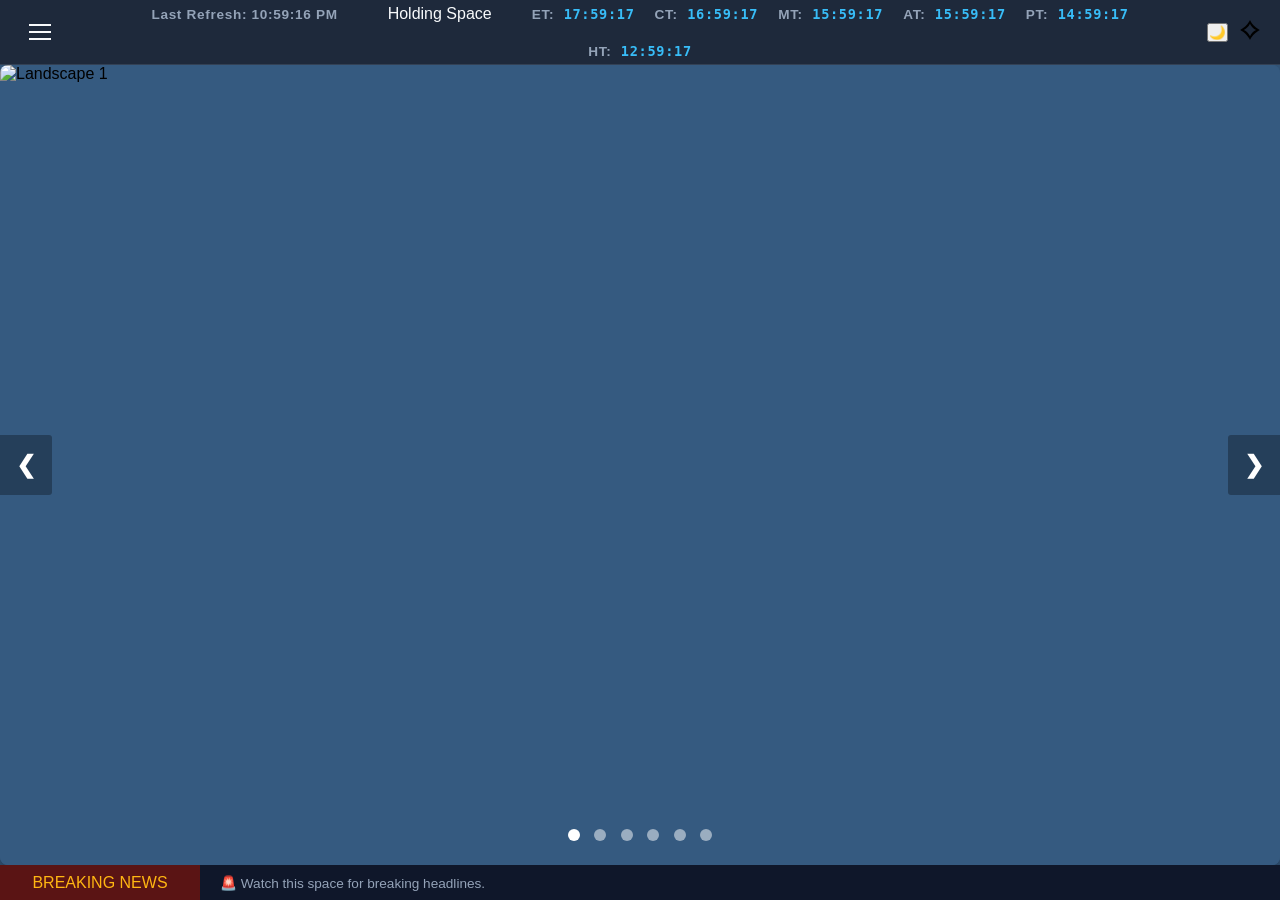
<file: index.html>
<!DOCTYPE html>
<html lang="en">
<head>
    <meta charset="UTF-8">
    <meta name="viewport" content="width=device-width, initial-scale=1.0">
    <meta http-equiv="refresh" content="1800">
    <title>Daily Update</title>
    <link rel="icon" type="image/svg+xml" href="cmanalogo.svg">
    <link rel="stylesheet" href="styles.css">
</head>
<body>
    <!-- Centered World Clock Banner -->
    <header class="clock-banner">
              <!-- Hamburger Menu Button shifted into the Top Banner Frame -->
        <div class="banner-left-controls">
            <button class="menu-toggle" id="menuToggle" aria-label="Toggle Menu">
                <span class="hamburger-bar"></span>
                <span class="hamburger-bar"></span>
                <span class="hamburger-bar"></span>
            </button>
        </div>
        <div class="clock-container">
            <div class="clock-item">
                <span class="clock-label">Last Refresh: <span id="refresh-time" class="timestamp">Loading...</span></span>
                <span class="clock-time"></span>
            </div>
            <div class="clock-item">
                <span class="clock-label"></span>
                <span class="clock-time"></span>
            </div>
            <div class="clock-item2">
                <span>Holding Space</span>
            </div>
            <div class="clock-item2">
                <span></span>
            </div>
            <div class="clock-item">
                <span class="clock-label">ET:</span>
                <span id="clock-est" class="clock-time">00:00:00</span>
            </div>
            <div class="clock-item">
                <span class="clock-label">CT:</span>
                <span id="clock-cst" class="clock-time">00:00:00</span>
            </div>
            <div class="clock-item">
                <span class="clock-label">MT:</span>
                <span id="clock-mst" class="clock-time">00:00:00</span>
            </div>
            <div class="clock-item">
                <span class="clock-label">AT:</span>
                <span id="clock-ast" class="clock-time">00:00:00</span>
            </div>
            <div class="clock-item">
                <span class="clock-label">PT:</span>
                <span id="clock-pst" class="clock-time">00:00:00</span>
            </div>
            <div class="clock-item">
                <span class="clock-label">HT:</span>
                <span id="clock-hst" class="clock-time">00:00:00</span>
            </div>
        </div>
        <!-- Right-Justified Action Group Box -->
        <div class="banner-right-actions">
            <button id="themeToggle" class="theme-toggle-btn" aria-label="Toggle Theme">
                <span class="theme-icon">🌙</span>
            </button>
            <div class="company-logo-space">
                <!-- Replace text with an <img src="location" alt="Logo"> asset when deploying -->
                <span class="logo-placeholder"><img src="cmanalogo.svg" alt="Logo" height="20" width="20"></span>
            </div>
        </div>
    </header>
    <!-- Main Layout Wrapper -->
    <div class="main-container">
        
        <!-- Multi-Level Hamburger Menu Sidebar -->
        <nav class="sidebar" id="sidebar">
            <ul class="nav-menu">
                <!-- Level 1 Item -->
            	<li class="menu-item has-submenu">
            	<a href="#" class="menu-link">Streaming Video</a>
                    <!-- Level 2 Submenu -->
            		<ul class="submenu">
            			<li><A HREF="https://www.amazon.com/gp/video/storefront/ref=sv_atv_logo?node=2858778011" class="menu-link new-tab-trigger" target="_blank" rel="noopener noreferrer">Amazon Prime Video</a></li>
            			<li><A HREF="https://www.amcplus.com/foryou" class="menu-link new-tab-trigger" target="_blank" rel="noopener noreferrer">Disney+</a></li>
            			<li><A HREF="https://www.espn.com/watch/espnplus/" class="menu-link new-tab-trigger" target="_blank" rel="noopener noreferrer">ESPN+</a></li>
            			<li><A HREF="https://www.fox.com/home" class="menu-link new-tab-trigger" target="_blank" rel="noopener noreferrer">FOX One</a></li>
            			<li><A HREF="https://play.max.com/" class="menu-link new-tab-trigger" target="_blank" rel="noopener noreferrer">HBO Max</a></li>
            			<li><A HREF="http://mlb.com/tv" class="menu-link new-tab-trigger" target="_blank" rel="noopener noreferrer">MLB.TV</a></li>
            			<li><A HREF="https://moviesanywhere.com/explore" class="menu-link new-tab-trigger" target="_blank" rel="noopener noreferrer">Movies Anywhere</a></li>
            			<li><A HREF="https://www.netflix.com/browse" class="menu-link new-tab-trigger" target="_blank" rel="noopener noreferrer">Netflix</a></li>
            			<li><A HREF="https://www.paramountplus.com/home/" class="menu-link new-tab-trigger" target="_blank" rel="noopener noreferrer">Paramount+</a></li>
            			<li><A HREF="https://www.peacocktv.com/watch/home" class="menu-link new-tab-trigger" target="_blank" rel="noopener noreferrer">Peacock</a></li>
            			<li><A HREF="https://www.plex.tv/" class="menu-link new-tab-trigger" target="_blank" rel="noopener noreferrer">Pluto TV</a></li>
            			<li><A HREF="https://therokuchannel.roku.com/" class="menu-link new-tab-trigger" target="_blank" rel="noopener noreferrer">The Roku Channel</a></li>
            			<li><A HREF="https://watch.spectrum.net/livetv" class="menu-link new-tab-trigger" target="_blank" rel="noopener noreferrer">Spectrum TV</a></li>
            			<li><A HREF="https://tubitv.com/" class="menu-link new-tab-trigger" target="_blank" rel="noopener noreferrer">Tubi</a></li>
            			<li><A HREF="https://www.twitch.tv/" class="menu-link new-tab-trigger" target="_blank" rel="noopener noreferrer">Twitch</a></li>
            			<li><A HREF="https://play.xumo.com/live-guide/nfl-channel" class="menu-link new-tab-trigger" target="_blank" rel="noopener noreferrer">Xumo Play</a></li>
            		</ul>
            	</li>
            	<li class="menu-item has-submenu">
            	<a href="#" class="menu-link">Other Media</a>
                    <!-- Level 2 Submenu -->
            		<ul class="submenu">
            			<li><A HREF="http://www.baycountylibrary.org/" class="menu-link new-tab-trigger" target="_blank" rel="noopener noreferrer">Bay County Library System</a></li>
            			<li><A HREF="https://www.hoopladigital.com/my/hoopla" class="menu-link new-tab-trigger" target="_blank" rel="noopener noreferrer">hoopla</a></li>
            			<li><A HREF="https://open.spotify.com/" class="menu-link new-tab-trigger" target="_blank" rel="noopener noreferrer">Spotify</a></li>
            			<li><A HREF="https://www.pandora.com/" class="menu-link new-tab-trigger" target="_blank" rel="noopener noreferrer">Pandrora</a></li>
            			<li><A HREF="https://www.iheart.com/" class="menu-link new-tab-trigger" target="_blank" rel="noopener noreferrer">iHeart Radio</a></li>
            			<li><A HREF="https://tunein.com/" class="menu-link new-tab-trigger" target="_blank" rel="noopener noreferrer">TuneIn Radio</a></li>
            		</ul>
            	</li>
                <li class="menu-item has-submenu">
                    <a href="#" class="menu-link">News</a>
                    <!-- Level 2 Submenu -->
                    <ul class="submenu">
            			<li><A HREF="https://www.cnn.com/" class="menu-link new-tab-trigger" target="_blank" rel="noopener noreferrer">CNN</a></li>
            			<li><A HREF="https://apnews.com/" class="menu-link new-tab-trigger" target="_blank" rel="noopener noreferrer">Associated Press</a></li>
            			<li><A HREF="https://www.reuters.com/" class="menu-link new-tab-trigger" target="_blank" rel="noopener noreferrer">Reuters</a></li>
            			<li><A HREF="https://www.bbc.com/news" class="menu-link new-tab-trigger" target="_blank" rel="noopener noreferrer">BBC News</a></li>
            			<li><A HREF="https://www.npr.org/sections/news/" class="menu-link new-tab-trigger" target="_blank" rel="noopener noreferrer">NPR</a></li>
            			<li><A HREF="https://weather.com/" class="menu-link new-tab-trigger" target="_blank" rel="noopener noreferrer">Weather Channel</a></li>
                    </ul>
                </li>
                <li class="menu-item has-submenu">
                    <a href="#" class="menu-link">Social Media</a>
                    <!-- Level 2 Submenu -->
                    <ul class="submenu">
            			<li><A HREF="http://www.facebook.com/" class="menu-link new-tab-trigger" target="_blank" rel="noopener noreferrer">Facebook</a></li>
            			<li><A HREF="https://twitter.com/" class="menu-link new-tab-trigger" target="_blank" rel="noopener noreferrer">Twitter</a></li>
            			<li><A HREF="https://www.instagram.com/?hl=en" class="menu-link new-tab-trigger" target="_blank" rel="noopener noreferrer">Instagram</a></li>
            			<li><A HREF="https://www.tiktok.com/en/" class="menu-link new-tab-trigger" target="_blank" rel="noopener noreferrer">TikTok</a></li>
            			<li><A HREF="https://www.linkedin.com/feed/" class="menu-link new-tab-trigger" target="_blank" rel="noopener noreferrer">LinkedIn</a></li>
                    </ul>
                </li>
                <li class="menu-item has-submenu">
                    <a href="#" class="menu-link">Learning Library</a>
                    <!-- Level 2 Submenu -->
                    <ul class="submenu">
                        <li><A HREF="https://amp.ncti.com/#!/login" class="menu-link iframe-trigger">NCTI</a></li>
                        <li><A HREF="https://scholar.google.com/" class="menu-link new-tab-trigger" target="_blank" rel="noopener noreferrer">Google Scholar</a></li>
                        <li><A HREF="https://cloud.google.com/training/badges" class="menu-link new-tab-trigger" target="_blank" rel="noopener noreferrer">Google Cloud Training</a></li>
                        <li><A HREF="https://ocw.mit.edu" class="menu-link iframe-trigger">MIT OpenCourseWare</a></li>
                        <li><A HREF="https://tsorder.studentclearinghouse.org/school/ficecode/00225100" class="menu-link new-tab-trigger" target="_blank" rel="noopener noreferrer">National Student Clearinghouse Transcript Services</a></li>
                    </ul>
                </li>
                <li class="menu-item has-submenu">
                    <a href="#" class="menu-link">Job Search</a>
                    <!-- Level 2 Submenu -->
                    <ul class="submenu">
                        <li><A HREF="https://www.indeed.com/" class="menu-link new-tab-trigger" target="_blank" rel="noopener noreferrer">Indeed</a></li>
                        <li><A HREF="https://www.ziprecruiter.com/jobseeker/home" class="menu-link new-tab-trigger" target="_blank" rel="noopener noreferrer">ZipRecruiter</a></li>
                        <li><A HREF="https://www.snagajob.com/" class="menu-link new-tab-trigger" target="_blank" rel="noopener noreferrer">SnagAJob</a></li>
                        <li><A HREF="https://www.monster.com/" class="menu-link new-tab-trigger" target="_blank" rel="noopener noreferrer">Monster</a></li>
                        <li><A HREF="https://www.simplyhired.com/" class="menu-link new-tab-trigger" target="_blank" rel="noopener noreferrer">SimplyHired</a></li>
                        <li><A HREF="https://www.glassdoor.com/index.htm" class="menu-link new-tab-trigger" target="_blank" rel="noopener noreferrer">GlassDoor</a></li>
                    </ul>
                </li>
                <li class="menu-item has-submenu">
                    <a href="#" class="menu-link">Shopping</a>
                    <!-- Level 2 Submenu -->
                    <ul class="submenu">
                        <li><A HREF="https://www.amazon.com/" class="menu-link new-tab-trigger" target="_blank" rel="noopener noreferrer">Amazon</a></li>
                        <li><A HREF="https://www.walmart.com/" class="menu-link new-tab-trigger" target="_blank" rel="noopener noreferrer">Wal Mart</a></li>
                        <li><A HREF="https://www.target.com/" class="menu-link new-tab-trigger" target="_blank" rel="noopener noreferrer">Target</a></li>
                        <li><A HREF="https://www.kroger.com/" class="menu-link new-tab-trigger" target="_blank" rel="noopener noreferrer">Kroger</a></li>
                    </ul>
                </li>
                <li class="menu-item has-submenu">
                    <a href="#" class="menu-link">Recipe Box</a>
                    <!-- Level 2 Submenu -->
                    <ul class="submenu">
                        <li><A HREF="http://www.cooks.com/recipe/6m39j1yp/fluffy-pancakes.html" class="menu-link new-tab-trigger" target="_blank" rel="noopener noreferrer">Fluffy Pancakes - Recipe - Cooks.com</a></li>
                        <li><A HREF="http://www.bestyummyrecipes.com/inside-out-smores-bars/" class="menu-link new-tab-trigger" target="_blank" rel="noopener noreferrer">Inside Out S&#39;mores</a></li>
                        <li><A HREF="http://www.starwars.com/news/reys-portion-bread?cmp=smc|376427017&linkId=21585100" class="menu-link new-tab-trigger" target="_blank" rel="noopener noreferrer">Star Wars Recipe: Rey&#39;s Portion Bread | StarWars.com</a></li>
                        <li><A HREF="https://kitchenfunwithmy3sons.com/funnel-cake-bites/" class="menu-link new-tab-trigger" target="_blank" rel="noopener noreferrer">Funnel Cake Bites Recipe - Kitchen Fun With My 3 Sons</a></li>
                        <li><A HREF="https://polarbearcooks.wordpress.com/2022/04/16/making-b-dylan-hollis-peanut-butter-bread/" class="menu-link new-tab-trigger" target="_blank" rel="noopener noreferrer">Making B. Dylan Hollis’ Peanut Butter Bread – Polar Bear&#39;s Kitchen</a></li>
                    </ul>
                </li>
            </ul>
        </nav>

        <!-- Main Content Area with Iframe -->
        <main class="content-area">
            <iframe id="contentFrame" src="https://michaelscaggs.github.io/base.html" title="Content Area"></iframe>
              <!-- Added "watermark-hidden" utility class by default -->
              <div id="iframeWatermark" class="iframe-watermark watermark-hidden">
                <img src="snoopy.jpg" style="width: 10%; height: auto;" alt="Watermark">
              </div>
        </main>

    </div>

    <!-- Bottom Marquee Footer -->
    <!-- Bottom Marquee Footer with Dynamic Theme Nameplate -->
    <footer class="marquee-footer">
        <div class="nameplate" id="marqueeNameplate">SYSTEM STATUS</div>
        <div class="marquee-wrapper">
            <div class="marquee-content" id="marqueeContent">
                <!-- JavaScript dynamically populates text nodes here -->
            </div>
        </div>
    </footer>

<script src="scripts.js" defer></script>
</body>
</html>
</file>
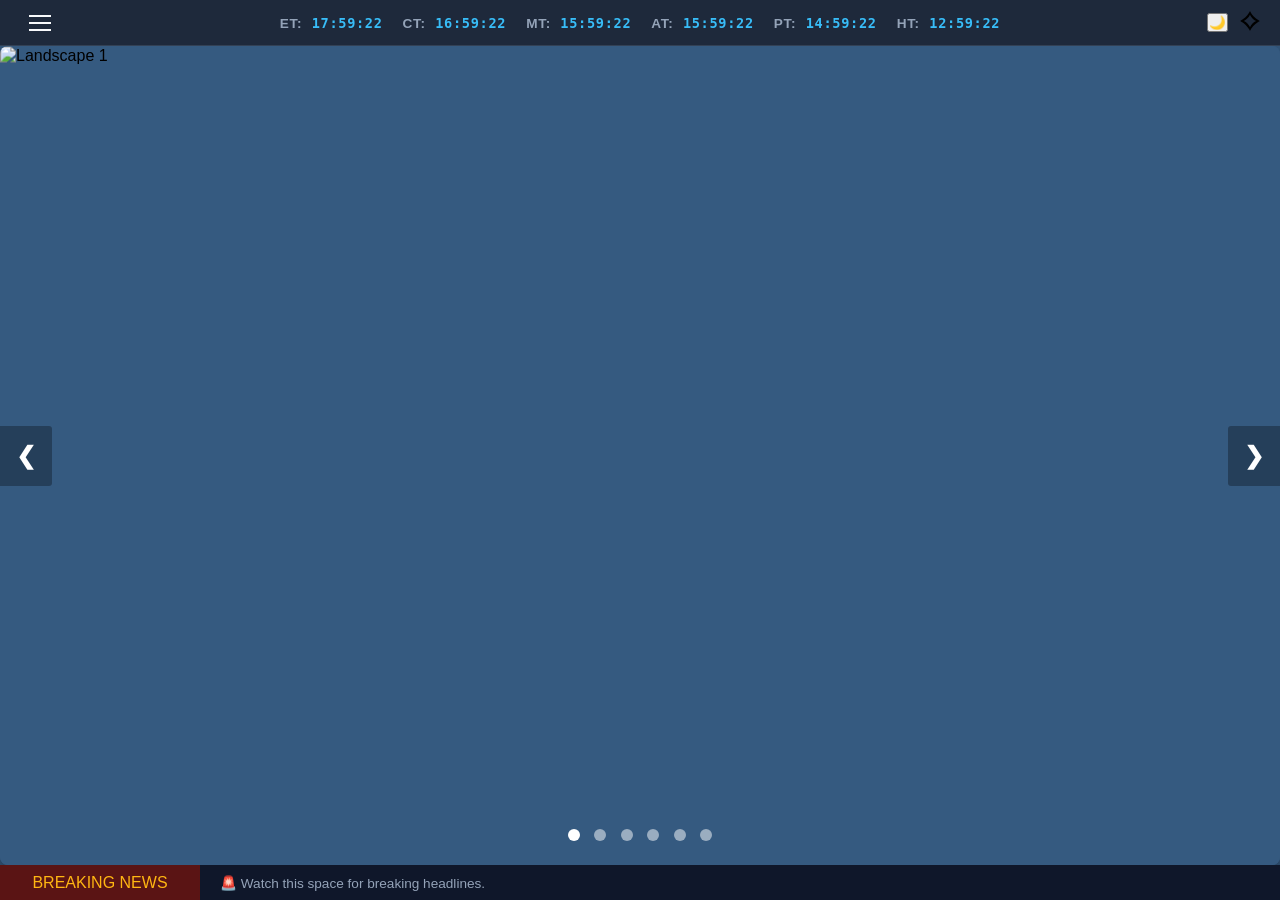
<file: home.html>
<!DOCTYPE html>
<html lang="en">
<head>
    <meta charset="UTF-8">
    <meta name="viewport" content="width=device-width, initial-scale=1.0">
    <meta http-equiv="refresh" content="1800">
    <title>Daily Update</title>
    <link rel="icon" type="image/svg+xml" href="cmanalogo.svg">
    <link rel="stylesheet" href="styles.css">
</head>
<body>
    <!-- Centered World Clock Banner -->
    <header class="clock-banner">
              <!-- Hamburger Menu Button shifted into the Top Banner Frame -->
        <div class="banner-left-controls">
            <button class="menu-toggle" id="menuToggle" aria-label="Toggle Menu">
                <span class="hamburger-bar"></span>
                <span class="hamburger-bar"></span>
                <span class="hamburger-bar"></span>
            </button>
        </div>
        <div class="clock-container">
            <div class="clock-item">
                <span class="clock-label">ET:</span>
                <span id="clock-est" class="clock-time">00:00:00</span>
            </div>
            <div class="clock-item">
                <span class="clock-label">CT:</span>
                <span id="clock-cst" class="clock-time">00:00:00</span>
            </div>
            <div class="clock-item">
                <span class="clock-label">MT:</span>
                <span id="clock-mst" class="clock-time">00:00:00</span>
            </div>
            <div class="clock-item">
                <span class="clock-label">AT:</span>
                <span id="clock-ast" class="clock-time">00:00:00</span>
            </div>
            <div class="clock-item">
                <span class="clock-label">PT:</span>
                <span id="clock-pst" class="clock-time">00:00:00</span>
            </div>
            <div class="clock-item">
                <span class="clock-label">HT:</span>
                <span id="clock-hst" class="clock-time">00:00:00</span>
            </div>
        </div>
        <!-- Right-Justified Action Group Box -->
        <div class="banner-right-actions">
            <button id="themeToggle" class="theme-toggle-btn" aria-label="Toggle Theme">
                <span class="theme-icon">🌙</span>
            </button>
            <div class="company-logo-space">
                <!-- Replace text with an <img src="location" alt="Logo"> asset when deploying -->
                <span class="logo-placeholder"><img src="cmanalogo.svg" alt="Logo" height="20" width="20"></span>
            </div>
        </div>
    </header>
    <!-- Main Layout Wrapper -->
    <div class="main-container">
        
        <!-- Multi-Level Hamburger Menu Sidebar -->
        <nav class="sidebar" id="sidebar">
            <ul class="nav-menu">
                <!-- Level 1 Item -->
            	<li class="menu-item has-submenu">
            	<a href="#" class="menu-link">Streaming Video</a>
                    <!-- Level 2 Submenu -->
            		<ul class="submenu">
            			<li><A HREF="https://www.amazon.com/gp/video/storefront/ref=sv_atv_logo?node=2858778011" class="menu-link new-tab-trigger" target="_blank" rel="noopener noreferrer">Amazon Prime Video</a></li>
            			<li><A HREF="https://www.amcplus.com/foryou" class="menu-link new-tab-trigger" target="_blank" rel="noopener noreferrer">Disney+</a></li>
            			<li><A HREF="https://www.espn.com/watch/espnplus/" class="menu-link new-tab-trigger" target="_blank" rel="noopener noreferrer">ESPN+</a></li>
            			<li><A HREF="https://www.fox.com/home" class="menu-link new-tab-trigger" target="_blank" rel="noopener noreferrer">FOX One</a></li>
            			<li><A HREF="https://play.max.com/" class="menu-link new-tab-trigger" target="_blank" rel="noopener noreferrer">HBO Max</a></li>
            			<li><A HREF="http://mlb.com/tv" class="menu-link new-tab-trigger" target="_blank" rel="noopener noreferrer">MLB.TV</a></li>
            			<li><A HREF="https://moviesanywhere.com/explore" class="menu-link new-tab-trigger" target="_blank" rel="noopener noreferrer">Movies Anywhere</a></li>
            			<li><A HREF="https://www.netflix.com/browse" class="menu-link new-tab-trigger" target="_blank" rel="noopener noreferrer">Netflix</a></li>
            			<li><A HREF="https://www.paramountplus.com/home/" class="menu-link new-tab-trigger" target="_blank" rel="noopener noreferrer">Paramount+</a></li>
            			<li><A HREF="https://www.peacocktv.com/watch/home" class="menu-link new-tab-trigger" target="_blank" rel="noopener noreferrer">Peacock</a></li>
            			<li><A HREF="https://www.plex.tv/" class="menu-link new-tab-trigger" target="_blank" rel="noopener noreferrer">Pluto TV</a></li>
            			<li><A HREF="https://therokuchannel.roku.com/" class="menu-link new-tab-trigger" target="_blank" rel="noopener noreferrer">The Roku Channel</a></li>
            			<li><A HREF="https://watch.spectrum.net/livetv" class="menu-link new-tab-trigger" target="_blank" rel="noopener noreferrer">Spectrum TV</a></li>
            			<li><A HREF="https://tubitv.com/" class="menu-link new-tab-trigger" target="_blank" rel="noopener noreferrer">Tubi</a></li>
            			<li><A HREF="https://www.twitch.tv/" class="menu-link new-tab-trigger" target="_blank" rel="noopener noreferrer">Twitch</a></li>
            			<li><A HREF="https://play.xumo.com/live-guide/nfl-channel" class="menu-link new-tab-trigger" target="_blank" rel="noopener noreferrer">Xumo Play</a></li>
            		</ul>
            	</li>
            	<li class="menu-item has-submenu">
            	<a href="#" class="menu-link">Other Media</a>
                    <!-- Level 2 Submenu -->
            		<ul class="submenu">
            			<li><A HREF="http://www.baycountylibrary.org/" class="menu-link new-tab-trigger" target="_blank" rel="noopener noreferrer">Bay County Library System</a></li>
            			<li><A HREF="https://www.hoopladigital.com/my/hoopla" class="menu-link new-tab-trigger" target="_blank" rel="noopener noreferrer">hoopla</a></li>
            			<li><A HREF="https://open.spotify.com/" class="menu-link new-tab-trigger" target="_blank" rel="noopener noreferrer">Spotify</a></li>
            			<li><A HREF="https://www.pandora.com/" class="menu-link new-tab-trigger" target="_blank" rel="noopener noreferrer">Pandrora</a></li>
            			<li><A HREF="https://www.iheart.com/" class="menu-link new-tab-trigger" target="_blank" rel="noopener noreferrer">iHeart Radio</a></li>
            			<li><A HREF="https://tunein.com/" class="menu-link new-tab-trigger" target="_blank" rel="noopener noreferrer">TuneIn Radio</a></li>
            		</ul>
            	</li>
                <li class="menu-item has-submenu">
                    <a href="#" class="menu-link">News</a>
                    <!-- Level 2 Submenu -->
                    <ul class="submenu">
            			<li><A HREF="https://www.cnn.com/" class="menu-link new-tab-trigger" target="_blank" rel="noopener noreferrer">CNN</a></li>
            			<li><A HREF="https://apnews.com/" class="menu-link new-tab-trigger" target="_blank" rel="noopener noreferrer">Associated Press</a></li>
            			<li><A HREF="https://www.reuters.com/" class="menu-link new-tab-trigger" target="_blank" rel="noopener noreferrer">Reuters</a></li>
            			<li><A HREF="https://www.bbc.com/news" class="menu-link new-tab-trigger" target="_blank" rel="noopener noreferrer">BBC News</a></li>
            			<li><A HREF="https://www.npr.org/sections/news/" class="menu-link new-tab-trigger" target="_blank" rel="noopener noreferrer">NPR</a></li>
            			<li><A HREF="https://weather.com/" class="menu-link new-tab-trigger" target="_blank" rel="noopener noreferrer">Weather Channel</a></li>
                    </ul>
                </li>
                <li class="menu-item has-submenu">
                    <a href="#" class="menu-link">Social Media</a>
                    <!-- Level 2 Submenu -->
                    <ul class="submenu">
            			<li><A HREF="http://www.facebook.com/" class="menu-link new-tab-trigger" target="_blank" rel="noopener noreferrer">Facebook</a></li>
            			<li><A HREF="https://twitter.com/" class="menu-link new-tab-trigger" target="_blank" rel="noopener noreferrer">Twitter</a></li>
            			<li><A HREF="https://www.instagram.com/?hl=en" class="menu-link new-tab-trigger" target="_blank" rel="noopener noreferrer">Instagram</a></li>
            			<li><A HREF="https://www.tiktok.com/en/" class="menu-link new-tab-trigger" target="_blank" rel="noopener noreferrer">TikTok</a></li>
            			<li><A HREF="https://www.linkedin.com/feed/" class="menu-link new-tab-trigger" target="_blank" rel="noopener noreferrer">LinkedIn</a></li>
                    </ul>
                </li>
                <li class="menu-item has-submenu">
                    <a href="#" class="menu-link">Learning Library</a>
                    <!-- Level 2 Submenu -->
                    <ul class="submenu">
                        <li><A HREF="https://amp.ncti.com/#!/login" class="menu-link iframe-trigger">NCTI</a></li>
                        <li><A HREF="https://scholar.google.com/" class="menu-link new-tab-trigger" target="_blank" rel="noopener noreferrer">Google Scholar</a></li>
                        <li><A HREF="https://cloud.google.com/training/badges" class="menu-link new-tab-trigger" target="_blank" rel="noopener noreferrer">Google Cloud Training</a></li>
                        <li><A HREF="https://ocw.mit.edu" class="menu-link iframe-trigger">MIT OpenCourseWare</a></li>
                        <li><A HREF="https://tsorder.studentclearinghouse.org/school/ficecode/00225100" class="menu-link new-tab-trigger" target="_blank" rel="noopener noreferrer">National Student Clearinghouse Transcript Services</a></li>
                    </ul>
                </li>
                <li class="menu-item has-submenu">
                    <a href="#" class="menu-link">Job Search</a>
                    <!-- Level 2 Submenu -->
                    <ul class="submenu">
                        <li><A HREF="https://www.indeed.com/" class="menu-link new-tab-trigger" target="_blank" rel="noopener noreferrer">Indeed</a></li>
                        <li><A HREF="https://www.ziprecruiter.com/jobseeker/home" class="menu-link new-tab-trigger" target="_blank" rel="noopener noreferrer">ZipRecruiter</a></li>
                        <li><A HREF="https://www.snagajob.com/" class="menu-link new-tab-trigger" target="_blank" rel="noopener noreferrer">SnagAJob</a></li>
                        <li><A HREF="https://www.monster.com/" class="menu-link new-tab-trigger" target="_blank" rel="noopener noreferrer">Monster</a></li>
                        <li><A HREF="https://www.simplyhired.com/" class="menu-link new-tab-trigger" target="_blank" rel="noopener noreferrer">SimplyHired</a></li>
                        <li><A HREF="https://www.glassdoor.com/index.htm" class="menu-link new-tab-trigger" target="_blank" rel="noopener noreferrer">GlassDoor</a></li>
                    </ul>
                </li>
                <li class="menu-item has-submenu">
                    <a href="#" class="menu-link">Shopping</a>
                    <!-- Level 2 Submenu -->
                    <ul class="submenu">
                        <li><A HREF="https://www.amazon.com/" class="menu-link new-tab-trigger" target="_blank" rel="noopener noreferrer">Amazon</a></li>
                        <li><A HREF="https://www.walmart.com/" class="menu-link new-tab-trigger" target="_blank" rel="noopener noreferrer">Wal Mart</a></li>
                        <li><A HREF="https://www.target.com/" class="menu-link new-tab-trigger" target="_blank" rel="noopener noreferrer">Target</a></li>
                        <li><A HREF="https://www.kroger.com/" class="menu-link new-tab-trigger" target="_blank" rel="noopener noreferrer">Kroger</a></li>
                    </ul>
                </li>
                <li class="menu-item has-submenu">
                    <a href="#" class="menu-link">Recipe Box</a>
                    <!-- Level 2 Submenu -->
                    <ul class="submenu">
                        <li><A HREF="http://www.cooks.com/recipe/6m39j1yp/fluffy-pancakes.html" class="menu-link new-tab-trigger" target="_blank" rel="noopener noreferrer">Fluffy Pancakes - Recipe - Cooks.com</a></li>
                        <li><A HREF="http://www.bestyummyrecipes.com/inside-out-smores-bars/" class="menu-link new-tab-trigger" target="_blank" rel="noopener noreferrer">Inside Out S&#39;mores</a></li>
                        <li><A HREF="http://www.starwars.com/news/reys-portion-bread?cmp=smc|376427017&linkId=21585100" class="menu-link new-tab-trigger" target="_blank" rel="noopener noreferrer">Star Wars Recipe: Rey&#39;s Portion Bread | StarWars.com</a></li>
                        <li><A HREF="https://kitchenfunwithmy3sons.com/funnel-cake-bites/" class="menu-link new-tab-trigger" target="_blank" rel="noopener noreferrer">Funnel Cake Bites Recipe - Kitchen Fun With My 3 Sons</a></li>
                        <li><A HREF="https://polarbearcooks.wordpress.com/2022/04/16/making-b-dylan-hollis-peanut-butter-bread/" class="menu-link new-tab-trigger" target="_blank" rel="noopener noreferrer">Making B. Dylan Hollis’ Peanut Butter Bread – Polar Bear&#39;s Kitchen</a></li>
                    </ul>
                </li>
            </ul>
        </nav>

        <!-- Main Content Area with Iframe -->
        <main class="content-area">
            <iframe id="contentFrame" src="https://michaelscaggs.github.io/base.html" title="Content Area"></iframe>
        </main>

    </div>

    <!-- Bottom Marquee Footer -->
    <!-- Bottom Marquee Footer with Dynamic Theme Nameplate -->
    <footer class="marquee-footer">
        <div class="nameplate" id="marqueeNameplate">SYSTEM STATUS</div>
        <div class="marquee-wrapper">
            <div class="marquee-content" id="marqueeContent">
                <!-- JavaScript dynamically populates text nodes here -->
            </div>
        </div>
    </footer>

<script src="scripts.js" defer></script>
</body>
</html>
</file>
<file: styles.css>
/* ==========================================================================
   1. Core Layout & Reset
   ========================================================================== */
* {
    box-sizing: border-box;
    margin: 0;
    padding: 0;
}

/* Theme-agnostic color variables mapped across the interface */
:root {
    --bg-main: #0f172a;
    --bg-surface: #1e293b;
    --border-color: #334155;
    --text-primary: #f8fafc;
    --text-secondary: #94a3b8;
    --text-accent: #38bdf8;
    --hover-color: #334155;
}

/* Light Mode overrides */
[data-theme="light"] {
    --bg-main: #f1f5f9;
    --bg-surface: #ffffff;
    --border-color: #cbd5e1;
    --text-primary: #0f172a;
    --text-secondary: #64748b;
    --text-accent: #0284c7;
    --hover-color: #e2e8f0;
}

body {
    font-family: -apple-system, BlinkMacSystemFont, "Segoe UI", Roboto, sans-serif;
    background-color: var(--bg-main);
    color: var(--text-primary);
    height: 100vh;
    display: flex;
    flex-direction: column;
    overflow: hidden;
    transition: background-color 0.2s ease, color 0.2s ease;
}

/* ==========================================================================
   2. Centered World Clock Banner, Actions & Logo Space
   ========================================================================== */
.clock-banner {
    background-color: var(--bg-surface);
    border-bottom: 1px solid var(--border-color);
    min-height: 45px; /* Bumped slightly to house the menu button layout cleanly */
    display: flex;
    align-items: center;
    justify-content: space-between;
    padding: 5px 20px;
    transition: background-color 0.2s ease, border-color 0.2s ease;
}

/* Forces layout sizing to match the right actions block perfectly. 
   This preserves the absolute center rendering track for world clocks. */
.banner-left-controls {
    display: flex;
    align-items: center;
    width: 122px; 
    justify-content: flex-start;
}

.clock-container {
    display: flex;
    justify-content: center;
    align-items: center;
    flex-wrap: wrap;
    gap: 20px;
    flex: 1;
}

.clock-item {
    font-size: 0.85rem;
    letter-spacing: 0.05em;
    white-space: nowrap;
}

.clock-label {
    color: var(--text-secondary);
    margin-right: 5px;
    font-weight: 600;
}

/* Styling updates for the clock labels when hosting a background image */
.clock-item2 {
  display: inline-flex;
  align-items: center;
  justify-content: center;
  box-sizing: border-box;
  transition: background 0.3s ease, color 0.3s ease;
  overflow: hidden;
}

.clock-time {
    color: var(--text-accent);
    font-family: monospace;
    font-weight: bold;
}

.banner-right-actions {
    display: flex;
    align-items: center;
    gap: 12px;
    width: 122px;
    justify-content: flex-end;
}

/* Hamburger Menu Button Styling */
.menu-toggle {
    background: none;
    border: none;
    cursor: pointer;
    height: 35px;
    width: 40px;
    display: flex;
    flex-direction: column;
    justify-content: center;
    align-items: center;
    gap: 5px;
    border-radius: 4px;
    transition: background-color 0.2s;
}

.menu-toggle:hover {
    background-color: var(--hover-color);
}

.hamburger-bar {
    background-color: var(--text-primary);
    height: 2px;
    width: 22px;
    transition: transform 0.3s, opacity 0.3s, background-color 0.2s;
}

/* ==========================================================================
   3. Main Container & Sidebar (Multi-Level Menu)
   ========================================================================== */
.main-container {
    flex: 1;
    display: flex;
    position: relative;
    overflow: hidden;
}

.sidebar {
    background-color: var(--bg-surface);
    border-right: 0px solid var(--border-color); /* Hidden in default state */
    width: 0px; /* Collapsed state completely flushes to left side edge */
    transition: width 0.3s cubic-bezier(0.4, 0, 0.2, 1), background-color 0.2s, border-color 0.2s;
    display: flex;
    flex-direction: column;
    z-index: 10;
    position: relative;
    overflow: visible;
}

.sidebar.expanded {
    width: 260px;
    border-right: 1px solid var(--border-color);
}

/* Animate standard horizontal hamburger stripes into a distinct close cross mark */
body:has(.sidebar.expanded) .hamburger-bar:nth-child(1) { transform: translateY(7px) rotate(45deg); }
body:has(.sidebar.expanded) .hamburger-bar:nth-child(2) { opacity: 0; }
body:has(.sidebar.expanded) .hamburger-bar:nth-child(3) { transform: translateY(-7px) rotate(-45deg); }

.nav-menu, .submenu {
    list-style: none;
    width: 100%;
}

.nav-menu {
    margin-top: 15px;
    opacity: 0;
    visibility: hidden;
    transition: opacity 0.15s, visibility 0.15s;
}

.sidebar.expanded .nav-menu {
    opacity: 1;
    visibility: visible;
}

.menu-item {
    position: relative;
    width: 100%;
}

.menu-link {
    display: flex;
    align-items: center;
    color: var(--text-primary);
    text-decoration: none;
    padding: 12px 20px;
    font-size: 0.95rem;
    transition: background-color 0.2s, color 0.2s;
    white-space: nowrap;
    width: auto;  /* Change from implicit 100% to auto */
}

.menu-link:hover {
    background-color: var(--hover-color);
}

.has-submenu > .menu-link::after {
    content: '▶';
    margin-left: auto;
    font-size: 0.6rem;
    color: var(--text-secondary);
}

.submenu {
    position: absolute;
    top: 0;
    left: 100%;
    background-color: var(--bg-main);
    border: 1px solid var(--border-color);
    box-shadow: 4px 4px 10px rgba(0, 0, 0, 0.25);
    display: none;
    width: auto;
    min-width: 200px;
}

.menu-item:hover > .submenu {
    display: block;
}


/* ==========================================================================
   4. Content Frame Area
   ========================================================================== */
.content-area {
    flex: 1;
    background-color: var(--bg-main);
    position: relative;
    transition: background-color 0.2s ease;
}

#contentFrame {
    width: 100%;
    height: 100%;
    border: none;
    background-color: #ffffff; /* Frame backdrop canvas */
}
/* Utility class to hide the watermark smoothly */
.watermark-hidden {
  opacity: 0 !important;
  visibility: hidden !important;
  transition: opacity 0.3s ease;
}

/* Ensure the wrapper base has transition preparation */
.iframe-watermark {
  position: absolute;
  top: 0;
  left: 0;
  width: 100%;
  height: 100%;
  pointer-events: none; 
  display: flex;
  justify-content: flex-end; 
  align-items: flex-end;     
  padding: 20px;             
  box-sizing: border-box;
  opacity: 1;
  visibility: visible;
  transition: opacity 0.3s ease;
}
/* Scales the source image down to 10% of its native width */
.iframe-watermark img {
  width: 10%;
  height: auto; /* Maintains original aspect ratio */
}

/* ==========================================================================
   5. Bottom Marquee with Directional Node Animations
   ========================================================================== */
.marquee-footer {
    background-color: var(--bg-main);
    border-top: none;
    height: 35px;
    display: flex;
    align-items: center;
    overflow: hidden;
    z-index: 15;
    transition: background-color 0.2s, border-color 0.2s;
}

/* Layout container must clip overflow and isolate children during rotation */
#marqueeNameplate {
  position: relative;
  overflow: hidden;
  perspective: 400px; /* Gives the roll a 3D depth effect */
}

/* Base style for the sliding/rotating item wrappers */
.nameplate-node {
  position: absolute;
  top: 0;
  left: 0;
  width: 100%;
  height: 100%;
  display: flex;
  align-items: center;
  justify-content: center;
  backface-visibility: hidden;
  transition: transform 0.5s cubic-bezier(0.25, 1, 0.5, 1), opacity 0.5s linear;
  
  /* Initial state: Hidden below and rotated backward */
  transform: translateY(100%) rotateX(-90deg);
  opacity: 0;
}

/* Active center view state */
.nameplate-node.enter {
  transform: translateY(0) rotateX(0deg);
  opacity: 1;
}

/* Departure state: Rolls upward and out of frame */
.nameplate-node.exit {
  transform: translateY(-100%) rotateX(90deg);
  opacity: 0;
}

/* Static label tag */
.nameplate {
    /* Retain previous style rule code structures here... */
    display: flex;
    transition: background-color 0.4s ease; /* Blends colors cleanly on state changes */
    height: 35px;
    width: 200px;
    justify-content: center;
    align-items: center;
}

/* Marquee viewing lane */
.marquee-wrapper {
    flex: 1;
    height: 100%;
    position: relative;
    overflow: hidden;
    display: flex;
    align-items: center;
    padding-left: 20px;
}

.marquee-content {
    position: relative;
    height: 100%;
    width: 100%;
    display: flex;
    align-items: center;
}

/* Hidden placement state for text strings */
.marquee-node {
    position: absolute;
    white-space: nowrap;
    font-size: 0.85rem;
    color: var(--text-secondary);
    opacity: 0;
    transform: translateY(100%);
    pointer-events: none;
    transition: color 0.2s ease;
}

/* Animation trigger assignments managed by JavaScript loop */
.marquee-node.enter {
    animation: slideUpIn 0.5s cubic-bezier(0.1, 0.8, 0.3, 1) forwards;
}

.marquee-node.exit {
    animation: slideOutRight 0.5s cubic-bezier(0.8, 0.1, 1, 0.2) forwards;
}

/* Entry Animation: Scroll up from bottom view limits */
@keyframes slideUpIn {
    0% {
        opacity: 0;
        transform: translateY(100%);
    }
    100% {
        opacity: 1;
        transform: translateY(0);
    }
}

/* Exit Animation: Shift outward towards the right edge */
@keyframes slideOutRight {
    0% {
        opacity: 1;
        transform: translateX(0);
    }
    100% {
        opacity: 0;
        transform: translateX(100px);
    }
}
</file>
